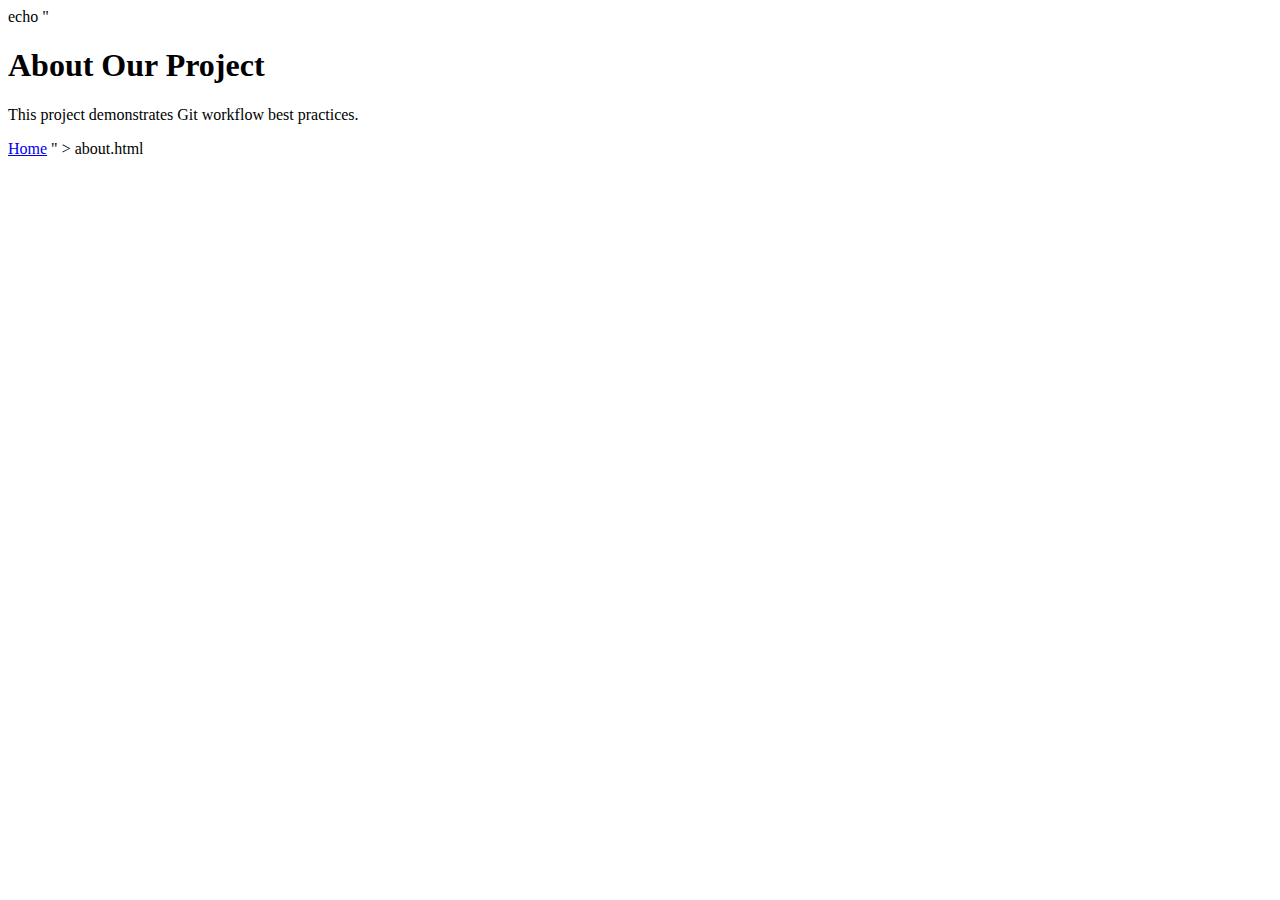
<file: about.html>
echo "
<!DOCTYPE html>
<html lang=\"en\">

<head>
    <meta charset=\"UTF-8\">
    <title>About - Git Flow Lab</title>
    <link rel=\"stylesheet\" href=\"styles.css\">
</head>

<body>
    <h1>About Our Project</h1>
    <p>This project demonstrates Git workflow best practices.</p>
    <a href=\"index.html\">Home</a>
</body>

</html>" > about.html
</file>
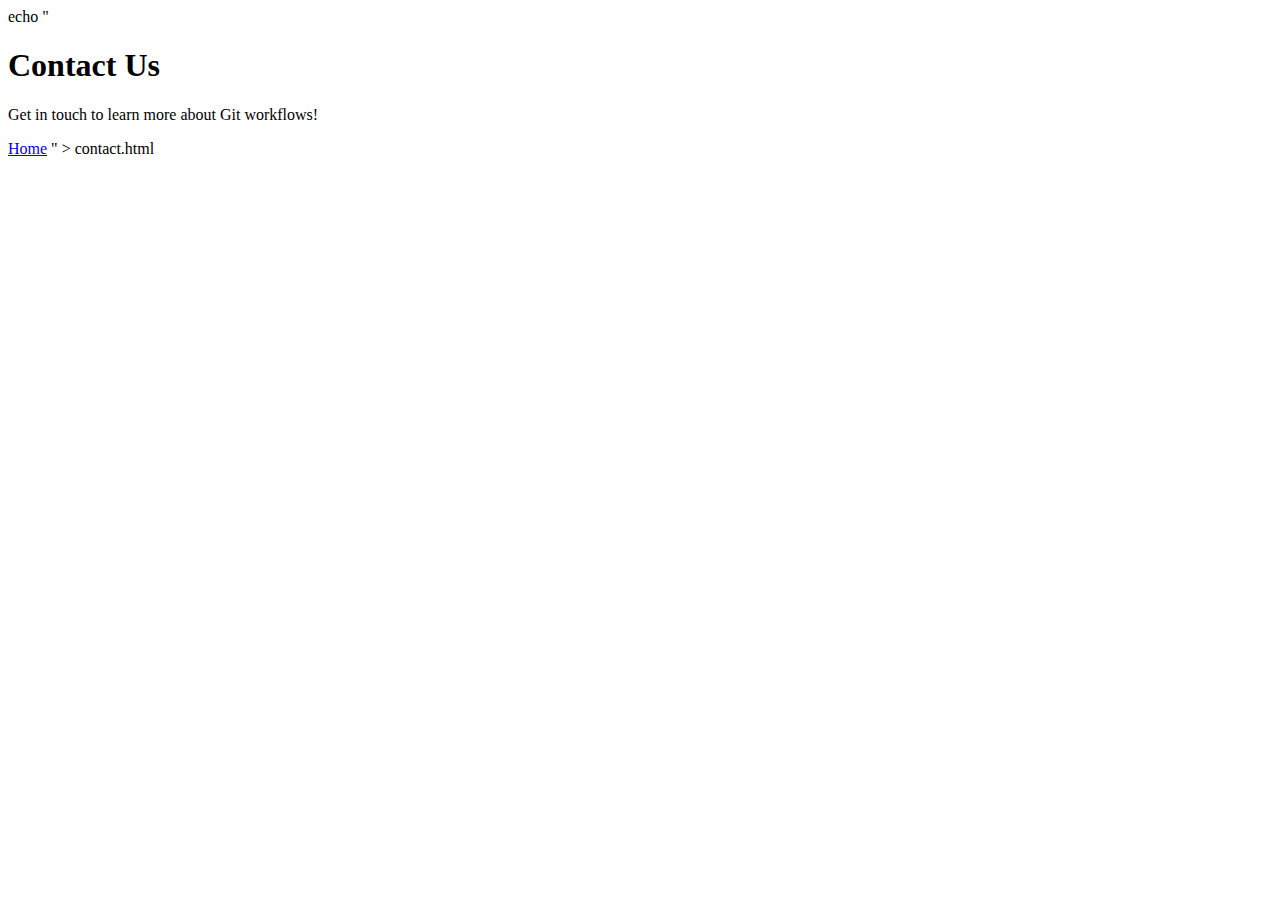
<file: contact.html>
echo "
<!DOCTYPE html>
<html lang=\"en\">

<head>
    <meta charset=\"UTF-8\">
    <title>Contact - Git Flow Lab</title>
    <link rel=\"stylesheet\" href=\"styles.css\">
</head>

<body>
    <h1>Contact Us</h1>
    <p>Get in touch to learn more about Git workflows!</p>
    <a href=\"index.html\">Home</a>
</body>

</html>" > contact.html<!-- fixed phone number typo -->
</file>
